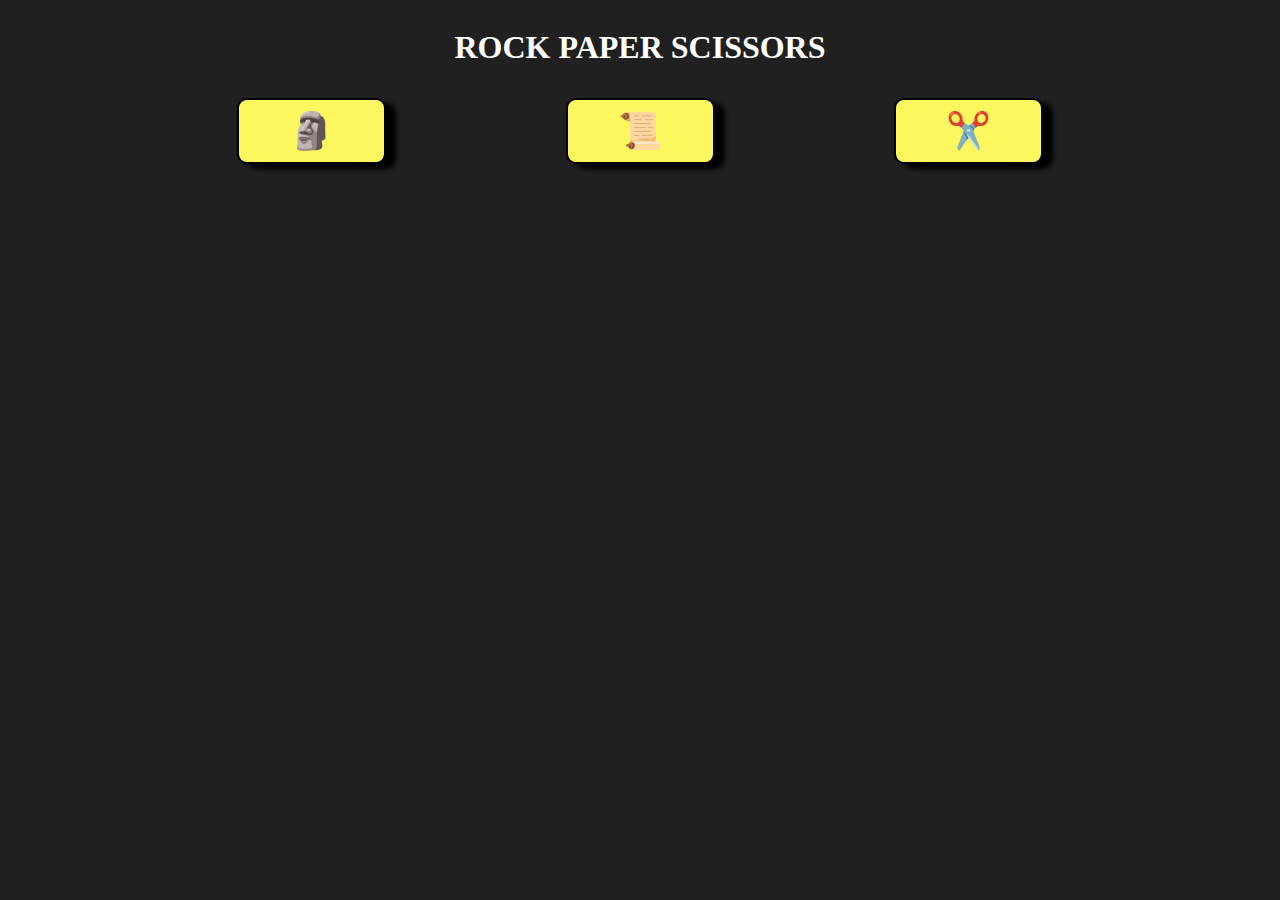
<file: index.html>
<!DOCTYPE html>
<html>
    <head>
        <meta charset="utf-8">
        <meta http-equiv="X-UA-Compatible" content="IE=edge">
        <title></title>
        <meta name="description" content="">
        <meta name="viewport" content="width=device-width, initial-scale=1">
        <link rel="stylesheet" href="styles.css">
        
    </head>
    <body>
        <header class="header">
            <h1>ROCK PAPER SCISSORS</h1>
        </header>
        <div ID = "btns" class = "button-container">
            <button class = "btn" ID = "Rock"  >🗿</button>
            <button class = "btn" ID = "Paper">📜</button>
            <button class = "btn" ID = "Scissors">✂️</button>
        </div>
        <div class="container" id ="container">

        </div>
        <div class = "selections" id = "selections">

        </div>
        <div class="winnercontainer">

        </div>
        <div class="won">
            
        </div>
        <script src ="actualScript.js" async defer></script>
    </body>
</html>
</file>
<file: styles.css>
*{
    
    background-color: #202020;
}

.header{
    color:white;
    display:flex;
    justify-content: center;
    gap: 20px;
}

.button-container {
    font-size:24px;
    display:flex;
    justify-content:space-evenly;

}

.button-container,
 .btn{
    padding-top: 10px;
    padding-bottom:10px;
    padding-right:50px;
    padding-left:50px;
    font-size: 36px;
   

}

.btn{
    background-color: #fcf75e;
    border: 2px solid black;
    border-radius: 10px;
    box-shadow:10px 5px 5px black ;
}

.btn:active{
    background-color: #fcf75e;
    box-shadow: 0 5px rgba(105, 194, 216, 0.678);
    transform: translateY(4px);
}

.content{
    display:flex;
    justify-content:center;
    font-size: 32px;
    color:white;
}

.selectionscontent{
    display:flex;
    justify-content:center;
    font-size:32px;
    color:white;
}

.winnerscontent{
    display:flex;
    justify-content:center;
    font-size:32px;
    color:white;
}

.won{
    display:flex;
    justify-content:center;
    font-size:32px;
    font-weight:bolder;
    font-style:italic;
    color: #fcf75e;
}
</file>
